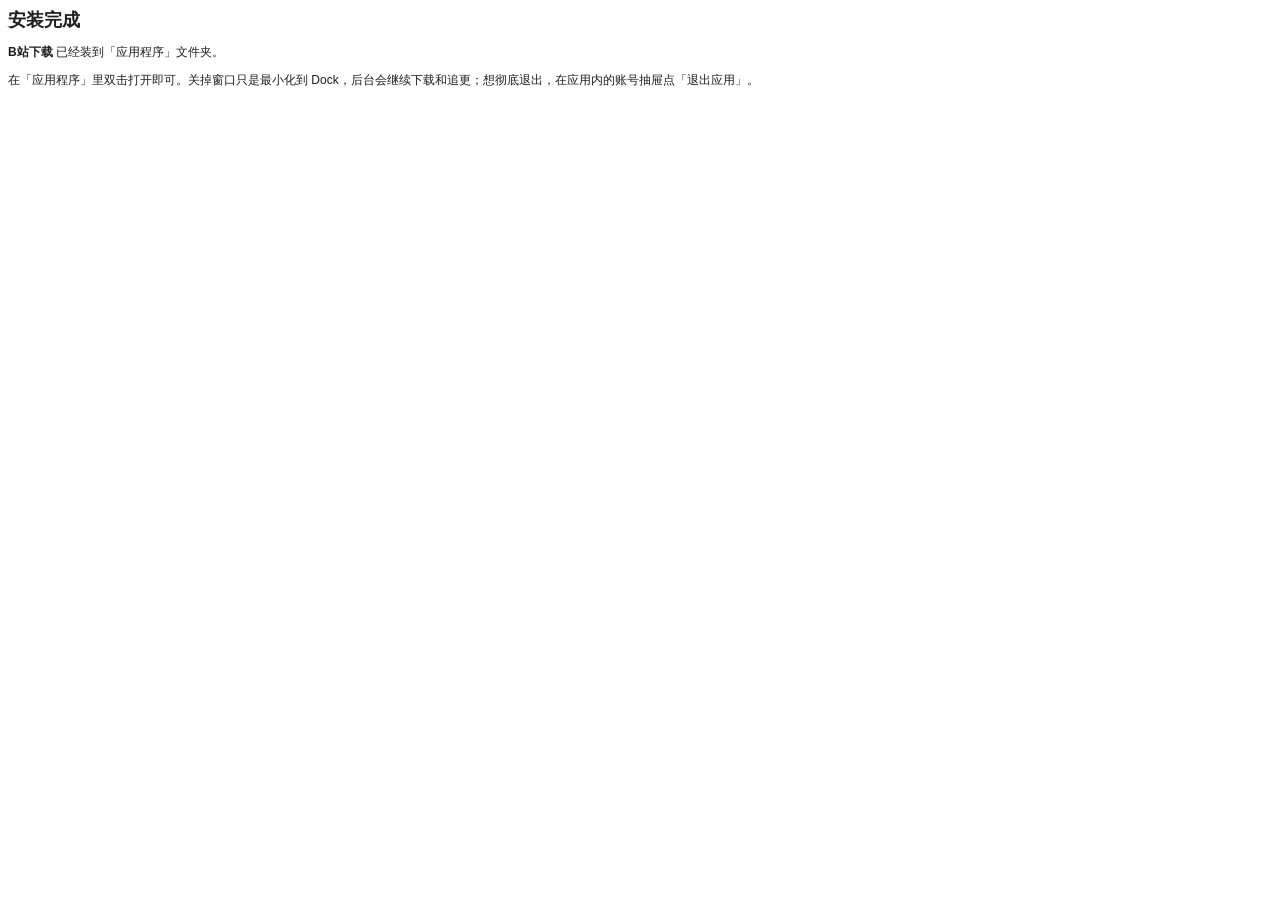
<file: packaging/pkg/conclusion.html>
<!DOCTYPE html>
<html lang="zh-CN">
<head>
<meta charset="utf-8">
<style>
body { font-family: -apple-system, "PingFang SC", "Helvetica Neue", sans-serif; color: #1d1e20; }
h1 { font-size: 18px; font-weight: 700; margin: 0 0 10px; }
p { font-size: 12px; line-height: 1.7; margin: 0 0 8px; }
b { font-weight: 600; }
</style>
</head>
<body>
<h1>安装完成</h1>
<p><b>B站下载</b> 已经装到「应用程序」文件夹。</p>
<p>在「应用程序」里双击打开即可。关掉窗口只是最小化到 Dock，后台会继续下载和追更；想彻底退出，在应用内的账号抽屉点「退出应用」。</p>
</body>
</html>
</file>
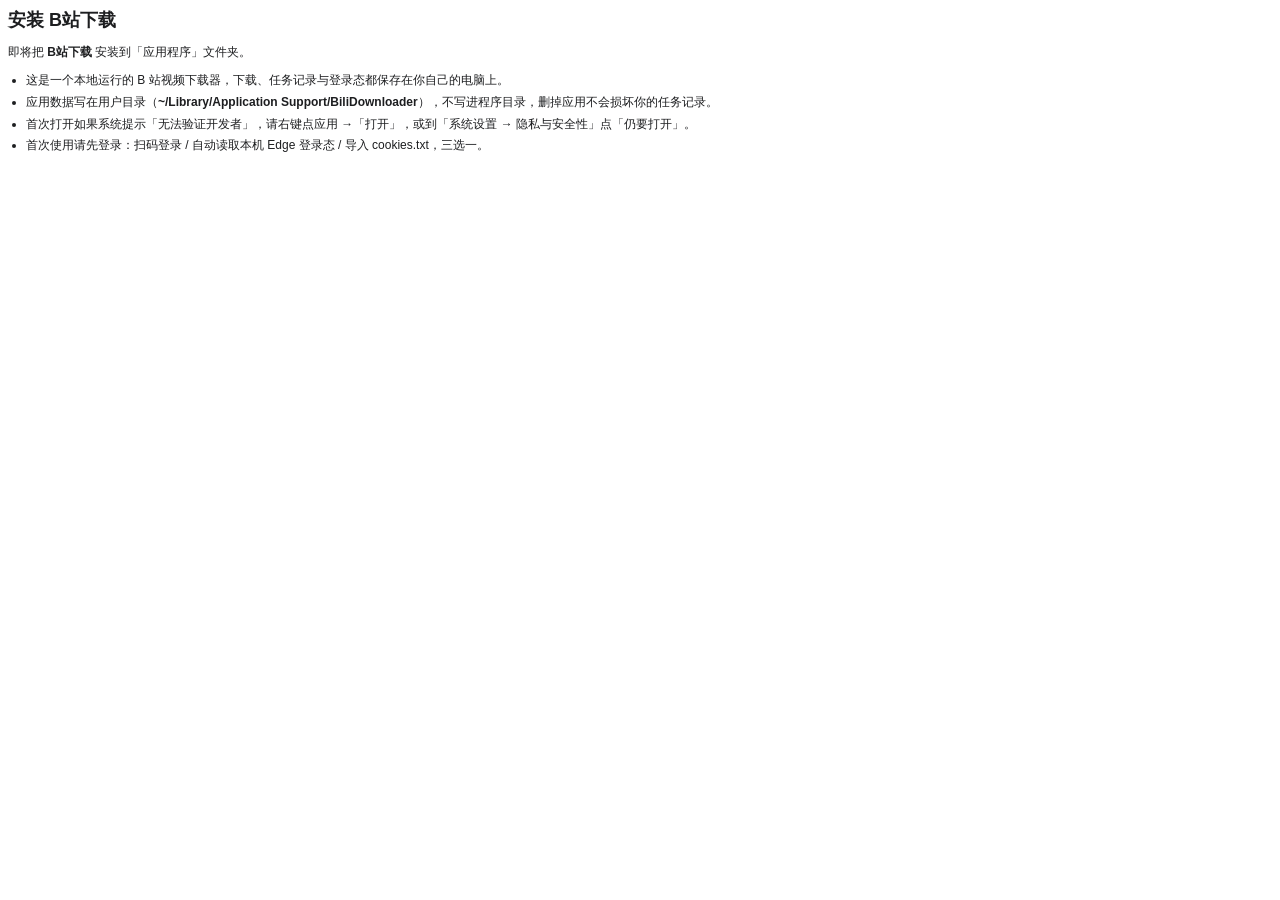
<file: packaging/pkg/welcome.html>
<!DOCTYPE html>
<html lang="zh-CN">
<head>
<meta charset="utf-8">
<style>
body { font-family: -apple-system, "PingFang SC", "Helvetica Neue", sans-serif; color: #1d1e20; }
h1 { font-size: 18px; font-weight: 700; margin: 0 0 10px; }
p { font-size: 12px; line-height: 1.7; margin: 0 0 8px; }
ul { font-size: 12px; line-height: 1.8; margin: 6px 0 0; padding-left: 18px; }
b { font-weight: 600; }
</style>
</head>
<body>
<h1>安装 B站下载</h1>
<p>即将把 <b>B站下载</b> 安装到「应用程序」文件夹。</p>
<ul>
  <li>这是一个本地运行的 B 站视频下载器，下载、任务记录与登录态都保存在你自己的电脑上。</li>
  <li>应用数据写在用户目录（<b>~/Library/Application Support/BiliDownloader</b>），不写进程序目录，删掉应用不会损坏你的任务记录。</li>
  <li>首次打开如果系统提示「无法验证开发者」，请右键点应用 →「打开」，或到「系统设置 → 隐私与安全性」点「仍要打开」。</li>
  <li>首次使用请先登录：扫码登录 / 自动读取本机 Edge 登录态 / 导入 cookies.txt，三选一。</li>
</ul>
</body>
</html>
</file>
